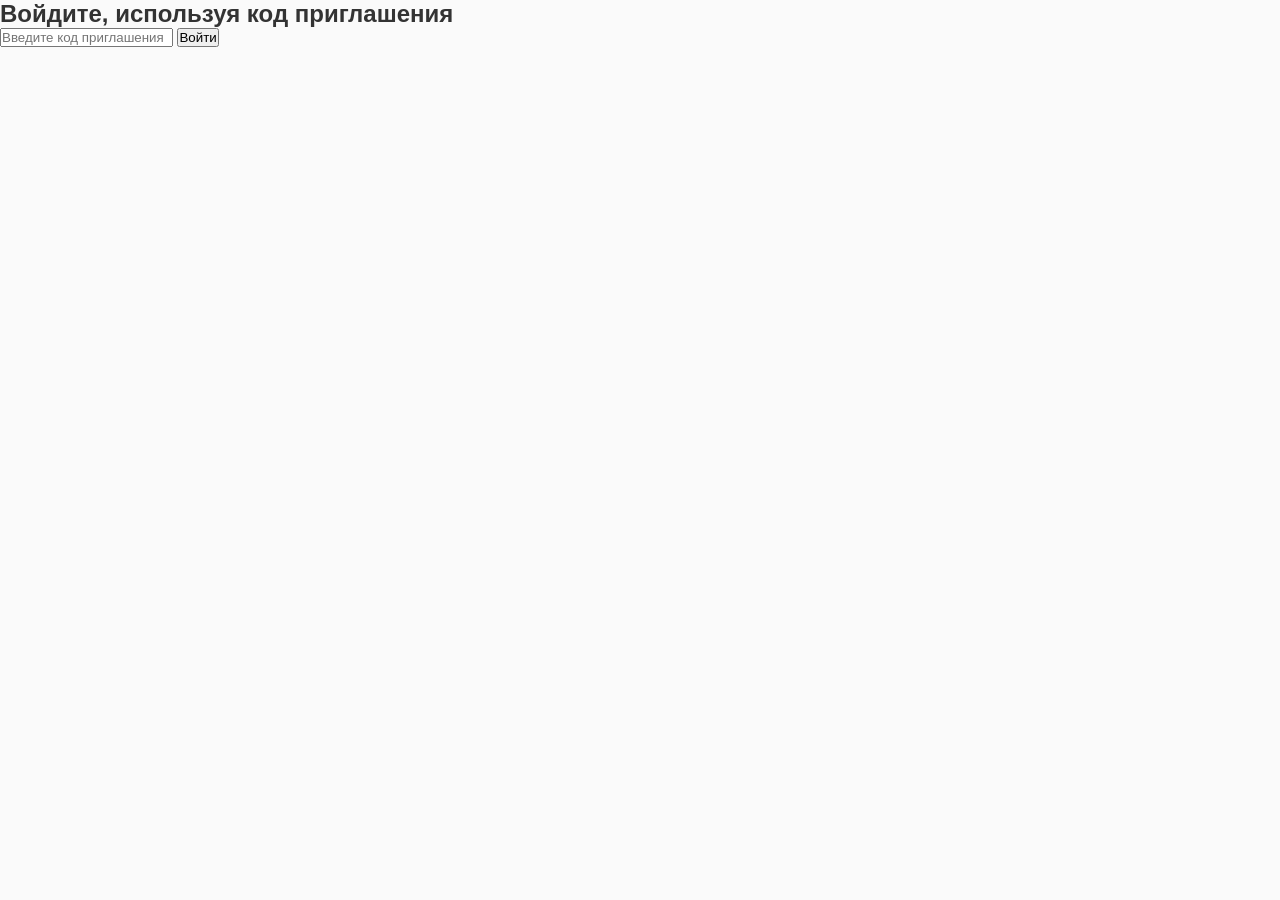
<file: index.html>
<!DOCTYPE html>
<html lang="ru">
<head>
    <meta charset="UTF-8">
    <meta name="viewport" content="width=device-width, initial-scale=1.0">
    <title>Сайт для друзей</title>
    <link rel="stylesheet" href="style.css">
    <script src="script.js" defer></script>
</head>
<body>
    <div class="login-page">
        <h2>Войдите, используя код приглашения</h2>
        <input type="text" id="invite-code" placeholder="Введите код приглашения" />
        <button onclick="checkInviteCode()">Войти</button>
        <p id="error-message" style="color: red;"></p>
    </div>
</body>
</html>
</file>
<file: style.css>
* {
    margin: 0;
    padding: 0;
    box-sizing: border-box;
}
body {
    font-family: 'Segoe UI', Tahoma, Geneva, Verdana, sans-serif;
    background-color: #fafafa;
    color: #333;
}


.header {
    display: flex;
    justify-content: space-between;
    align-items: center;
    padding: 15px;
    background-color: white;
    border-bottom: 1px solid #e6e6e6;
}
.header .logo {
    font-size: 24px;
    font-weight: bold;
    color: #262626;
}
.nav ul {
    list-style-type: none;
    display: flex;
    gap: 20px;
}
.nav ul li {
    display: inline;
}
.nav ul li a {
    text-decoration: none;
    font-size: 18px;
    color: #262626;
}
.nav ul li a:hover {
    color: #3897f0;
}


.feed {
    padding: 20px;
    max-width: 700px;
    margin: 0 auto;
}
.post {
    background-color: white;
    border: 1px solid #dbdbdb;
    margin-bottom: 30px;
    border-radius: 8px;
    overflow: hidden;
}
.post-header {
    display: flex;
    align-items: center;
    padding: 10px;
}
.post-header .avatar {
    width: 40px;
    height: 40px;
    border-radius: 50%;
    margin-right: 10px;
}
.post-header .username {
    font-weight: bold;
}
.post-header .options-btn {
    margin-left: auto;
    background: none;
    border: none;
    font-size: 18px;
    color: #999;
}
.post-header .options-btn:hover {
    color: #262626;
}
.post-image {
    width: 100%;
    height: auto;
}
.post-actions {
    padding: 10px;
    display: flex;
    gap: 20px;
}
.post-actions button {
    background: none;
    border: none;
    font-size: 24px;
    cursor: pointer;
}
.post-likes {
    padding: 10px;
    font-weight: bold;
}
.post-caption {
    padding: 10px;
}


.profile {
    padding: 20px;
    max-width: 700px;
    margin: 0 auto;
}
.profile-header {
    display: flex;
    align-items: center;
}
.profile-header .avatar {
    width: 100px;
    height: 100px;
    border-radius: 50%;
    margin-right: 20px;
}
.profile-header .user-info {
    font-size: 18px;
}
.profile-stats {
    margin-top: 20px;
    display: flex;
    gap: 40px;
    font-size: 16px;
}
.profile-posts .post-gallery {
    display: grid;
    grid-template-columns: repeat(3, 1fr);
    gap: 10px;
}
.profile-posts .post img {
    width: 100%;
    height: auto;
    border-radius: 8px;
}


.messages {
    padding: 20px;
    max-width: 700px;
    margin: 0 auto;
}
.message-list {
    max-height: 400px;
    overflow-y: scroll;
    margin-bottom: 10px;
}
.message {
    background-color: #fff;
    padding: 10px;
    margin-bottom: 10px;
    border-radius: 8px;
}
.message .message-header {
    display: flex;
    align-items: center;
}
.message .message-header .avatar {
    width: 30px;
    height: 30px;
    border-radius: 50%;
    margin-right: 10px;
}
.message .message-header .username {
    font-weight: bold;
}
.message-input {
    width: 100%;
    padding: 10px;
    border-radius: 8px;
    border: 1px solid #dbdbdb;
    margin-bottom: 10px;
}
.send-btn {
    padding: 10px 20px;
    background-color: #3897f0;
    border: none;
    color: white;
    font-size: 16px;
    border-radius: 5px;
}
.send-btn:hover {
    background-color: #2e77d7;
}
</file>
